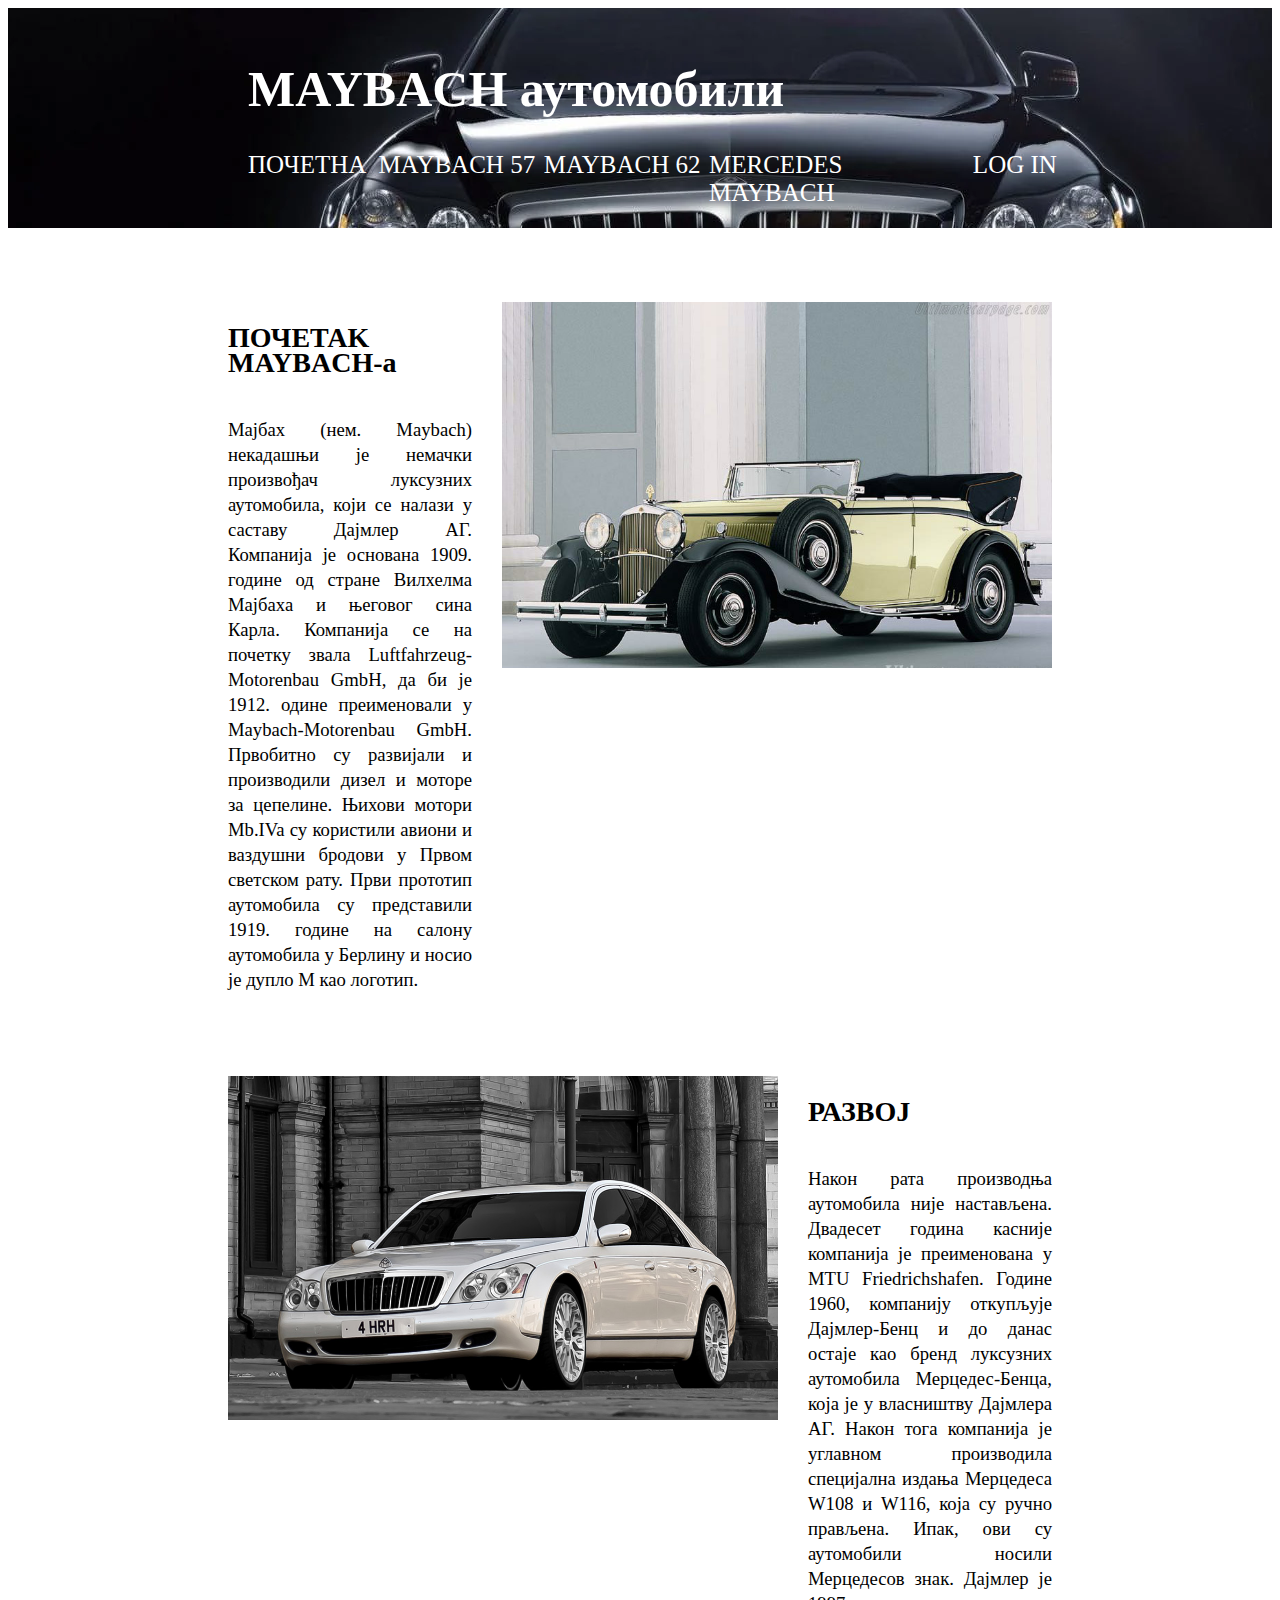
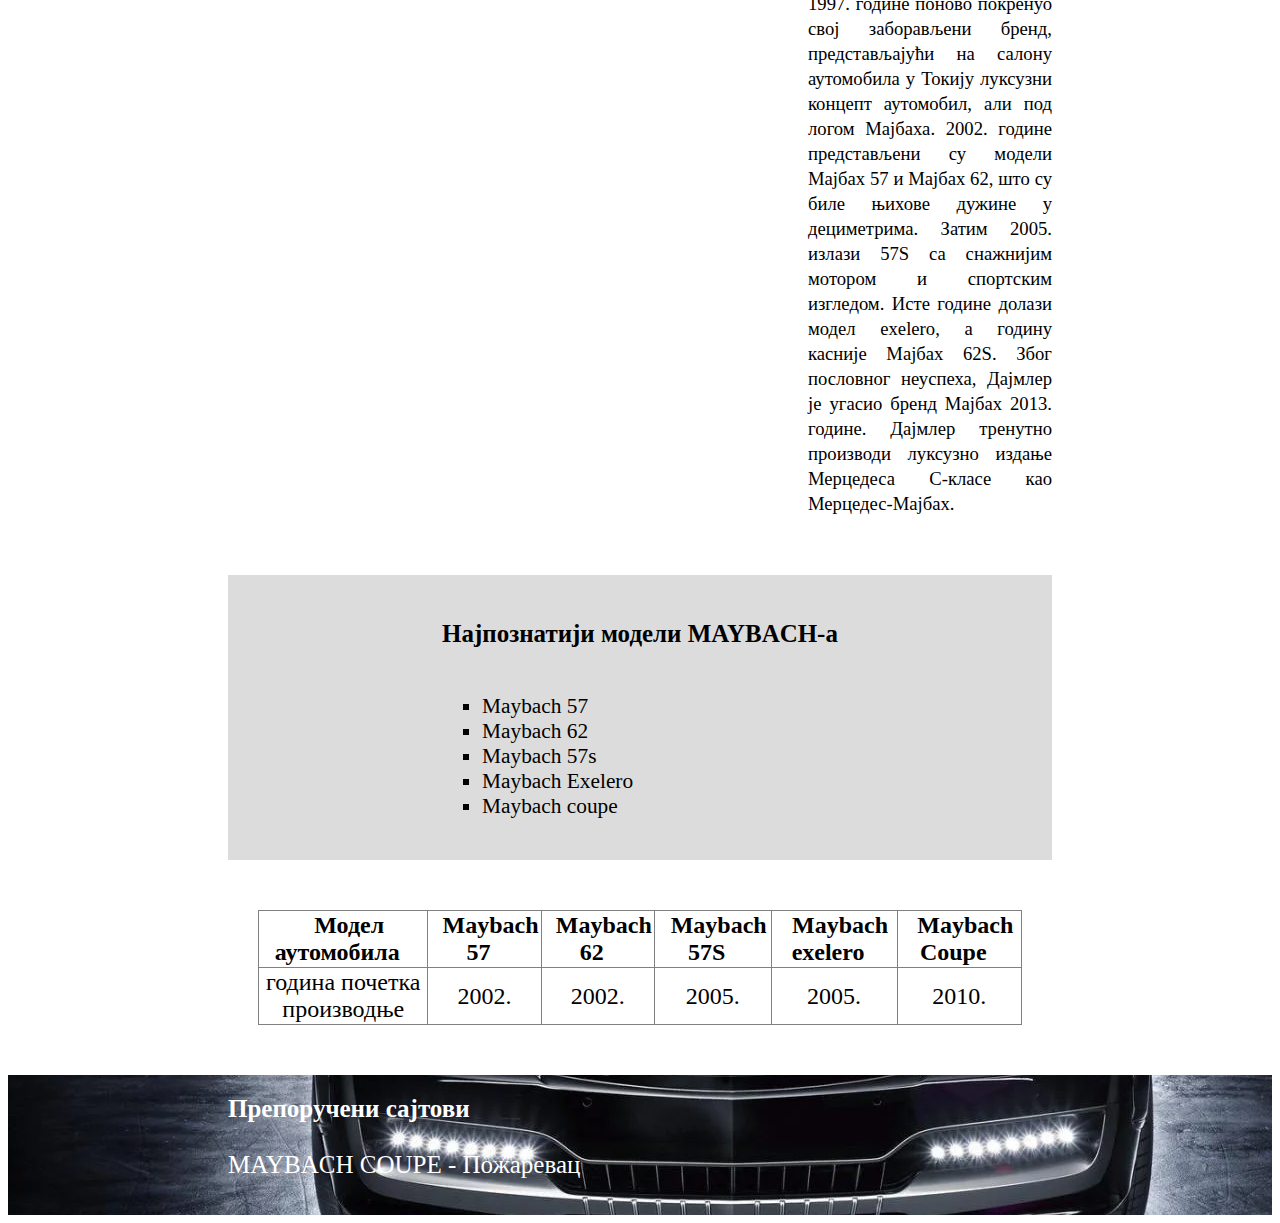
<file: index.html>
<!DOCTYPE html>
<!-- NEKI KOMENTAR    -->
<html lang="en">
<head>
    <meta charset="UTF-8">
    <meta name="viewport" content="width=device-width, initial-scale=1.0">
    <title>ПОЧЕТНА</title>

    <link rel="stylesheet" type="text/css" href="css/indeksna.css">
    

</head>
<body>
    

    <header id="heder">
        <div class="kontejner">
        <br>
        <h1> MAYBACH аутомобили </h1>
        <ul id="meniIzbori">
            <li> <a href="html/indeksna.html" > ПОЧЕТНА &nbsp; &nbsp; </a> </li>
            <li> <a href="html/maybach57.html" > MAYBACH 57 &nbsp; &nbsp; </a> </li> 
            <li> <a href="html/maybach62.html" > MAYBACH 62 &nbsp; &nbsp;</a></li>
            <li> <a href="html/maybachM.html" > МERCEDES MAYBACH  &nbsp; &nbsp; </a> </li> 
            <li> <a href="html/login.html" > LOG IN &nbsp; &nbsp;</a> </li> 

        </ul>
    </div>

    </header>
    
    <br><br><br>

    <div class="kontejner">
    <div class="deo1">

            <div id="tekst1">
                <h2>ПОЧЕТАK MAYBACH-a </h2> 
                <p >Мајбах (нем. Maybach) некадашњи је немачки произвођач луксузних аутомобила, који се налази у 
                    саставу Дајмлер АГ. Компанија је основана 1909. године од стране Вилхелма Мајбаха и његовог сина 
                    Карла. Компанија се на почетку звала Luftfahrzeug-Motorenbau GmbH, да би је 1912. 
                    одине преименовали у Maybach-Motorenbau GmbH. Првобитно су развијали и производили дизел и 
                     моторе за цепелине. Њихови мотори Mb.IVa су користили авиони и ваздушни бродови у Првом 
                     светском рату. Први прототип аутомобила су представили 1919. године на салону аутомобила у 
                     Берлину и носио је дупло М као логотип.  
                      </p>
                <br>
            </div>
        
            <div id="slika1">
            <img src="../slike/početna/maybach1.jpg" id="slika_1"> 
            </div>
          
    </div>

    <div class="deo2">
        
        <div id="slika2">
            <img src="../slike/početna/maybach2.jpg" >
        </div>

        <div id="tekst2"    >
            <h2>РАЗВОЈ </h2>
            <p >  
                Након рата производња 
                    аутомобила није настављена. Двадесет година касније компанија је преименована у MTU 
                    Friedrichshafen. Године 1960, компанију откупљује Дајмлер-Бенц и до данас остаје као 
                    бренд луксузних аутомобила Мерцедес-Бенца, која је у власништву Дајмлера АГ. Након тога 
                    компанија је углавном производила специјална издања Мерцедеса W108 и W116, која су ручно 
                    прављена. Ипак, ови су аутомобили носили Мерцедесов знак. Дајмлер је 1997. године поново 
                    покренуо свој заборављени бренд, представљајући на салону аутомобила у Токију луксузни 
                    концепт аутомобил, али под логом Мајбаха. 2002. године представљени су модели Мајбах 57 и 
                    Мајбах 62, што су биле њихове дужине у дециметрима. Затим 2005. излази 57S са снажнијим 
                    мотором и спортским изгледом. Исте године долази модел exelero, а годину касније Мајбах 62S. 
                    Због пословног неуспеха, Дајмлер је угасио бренд Мајбах 2013. године. Дајмлер тренутно 
                    производи луксузно издање Мерцедеса С-класе као Мерцедес-Мајбах. 
                  </p>

        </div>

       
    
    </div>  
    
    
  

    <div id="modeli">
    <div id="podaci">
        <h3>Најпознатији модели MAYBACH-а</h3>
            <ul>
                <li> Maybach 57</li>
                <li> Maybach 62</li>
                <li> Maybach 57s</li>
                <li> Maybach Exelero </li>
                <li> Maybach coupe </li>
            </ul>
    </div>
    </div>

    <div id="tabela">
        <table border="1" >
            <tr>
            <th> &nbsp; Модел аутомобила &nbsp; </th>
            <th>&nbsp; Maybach 57 &nbsp;</th>
            <th>&nbsp; Maybach 62 &nbsp;</th>
            <th>&nbsp; Maybach 57S &nbsp;</th>
            <th>&nbsp; Maybach exelero &nbsp;</th>
            <th>&nbsp; Maybach Coupe &nbsp;</th>
            </tr>
            <tr>
            <td>година почетка производње </td>
                <td>2002.</font></td>
                <td>2002.</font></td>
                <td>2005.</font></td>
                <td>2005.</font></td>
                <td>2010.</font></td>

                
            </tr>
            </tbody></table>

    </div>
</div>
    <footer>
        <div class="kontejner">
        <b id="preporuceni">Препоручени сајтови</b> <br><br>
        <a href="https://www.maybach-coupe.net/index.php" target="_blank">MAYBACH COUPE - Пожаревац</a>  
    </div> 
    
    </footer>


</body>
</html>
</file>
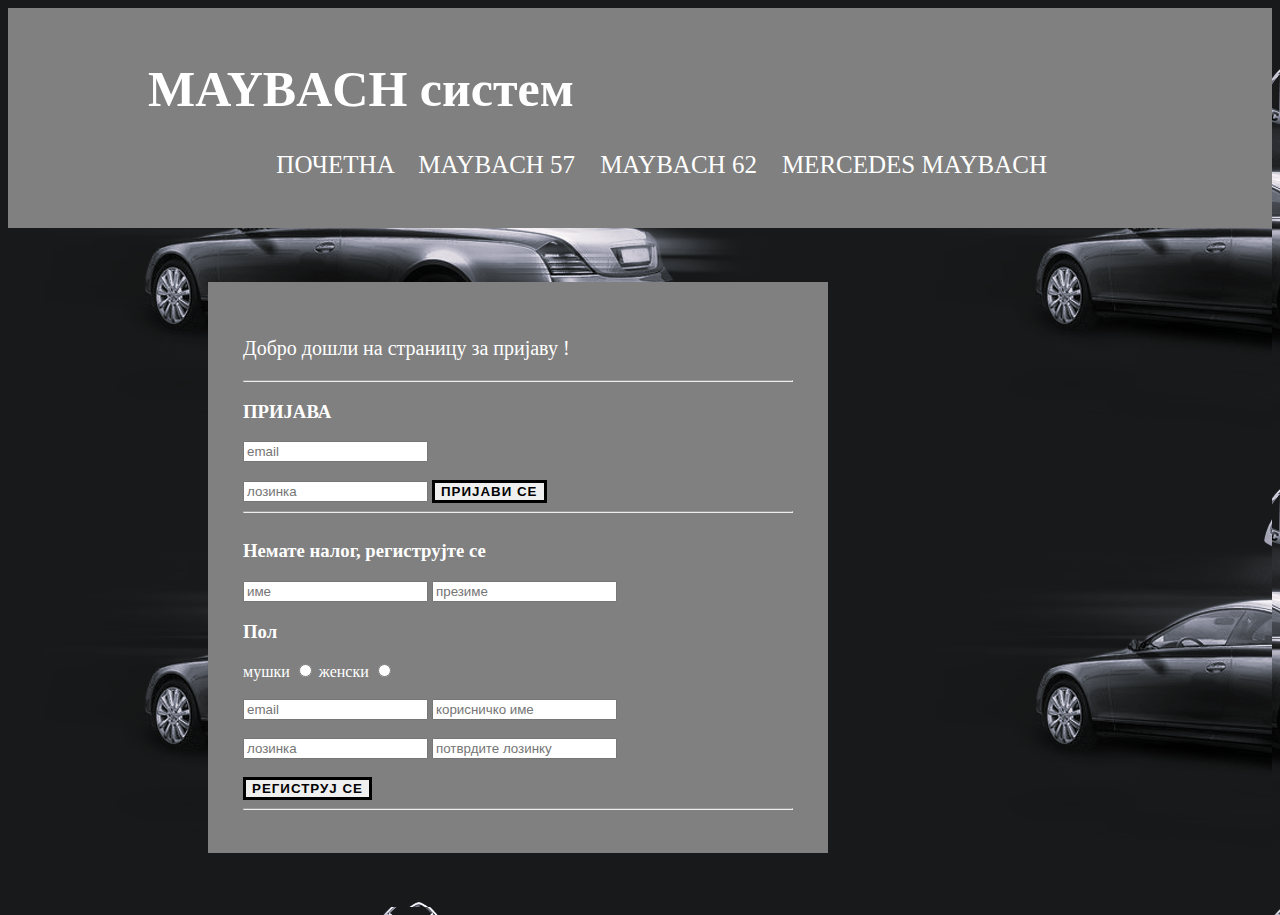
<file: html/login.html>
<!DOCTYPE html>
<html lang="en">
<head>
    <meta charset="UTF-8">
    <meta name="viewport" content="width=device-width, initial-scale=1.0">
    <title>LOG IN</title>
    <link rel="stylesheet" href="../css/login.css">
    <script src="https://code.jquery.com/jquery-3.7.1.js" integrity="sha256-eKhayi8LEQwp4NKxN+CfCh+3qOVUtJn3QNZ0TciWLP4=" 
    crossorigin="anonymous"></script>

</head>
<body>


    <header id="heder">
        <br>

        <div class="kontejner">

        <h1> MAYBACH систем </h1>
        <ul id="meniIzbori">
            <li> <a href="../index.html"> ПОЧЕТНA &nbsp; &nbsp;</a></li>
            <li> <a href="maybach57.html" > MAYBACH 57 &nbsp; &nbsp; </a> </li> 
            <li> <a href="maybach62.html" > MAYBACH 62 &nbsp; &nbsp;</a></li>
            <li> <a href="maybachM.html" > МERCEDES MAYBACH  &nbsp; &nbsp; </a> </li> 
        </ul>

        </div>

    </header>


<br><br><br>

<div id="telo">

<form >

<div>
    <p id="dobrodosli">Добро дошли на страницу за пријаву !</p>

    <hr>

    <h3>ПРИЈАВА</h3>
    <input type="email" name="email" id="email" placeholder="email">
    <br><br>
    <input type="password" name="lozinka" id="lozinka" placeholder="лозинка">
    <button type="submit" class="dugme"> ПРИЈАВИ СЕ </button>

    <hr>

</div>

<div>
    <h3>Немате налог, региструјте се</h3>
    
    <input type="text" name="ime" id="ime" placeholder="име">
    <input type="text" name="prezime" id="prezime" placeholder="презиме">
    <br>
    <h3>Пол</h3>
    <label for="muski"> мушки </label>
    <input type="radio" name="pol" id="muski">
    <label for="zenski"> женски </label>
    <input type="radio" name="pol" id="zenski">

    <br><br>

    <input type="email" name="email" id="email1" placeholder="email">
    <input type="text" name="korisnicko_ime" id="korisnicko_ime"  placeholder="корисничко име">


    <br><br>

    <input type="password" name="lozinka" id="lozinka1" placeholder="лозинка">
    <input type="password" name="p_lozinka" id="p_lozinka1" placeholder="потврдите лозинку">

    <br><br>

    <button type="submit" class="dugme1"> РЕГИСТРУЈ СЕ </button>
    <hr>


</div>

</form>

</div>

<br><br><br>

<footer>
      
</footer>

<script src="../js/scriptL.js"></script>
</body>
</html>
</file>
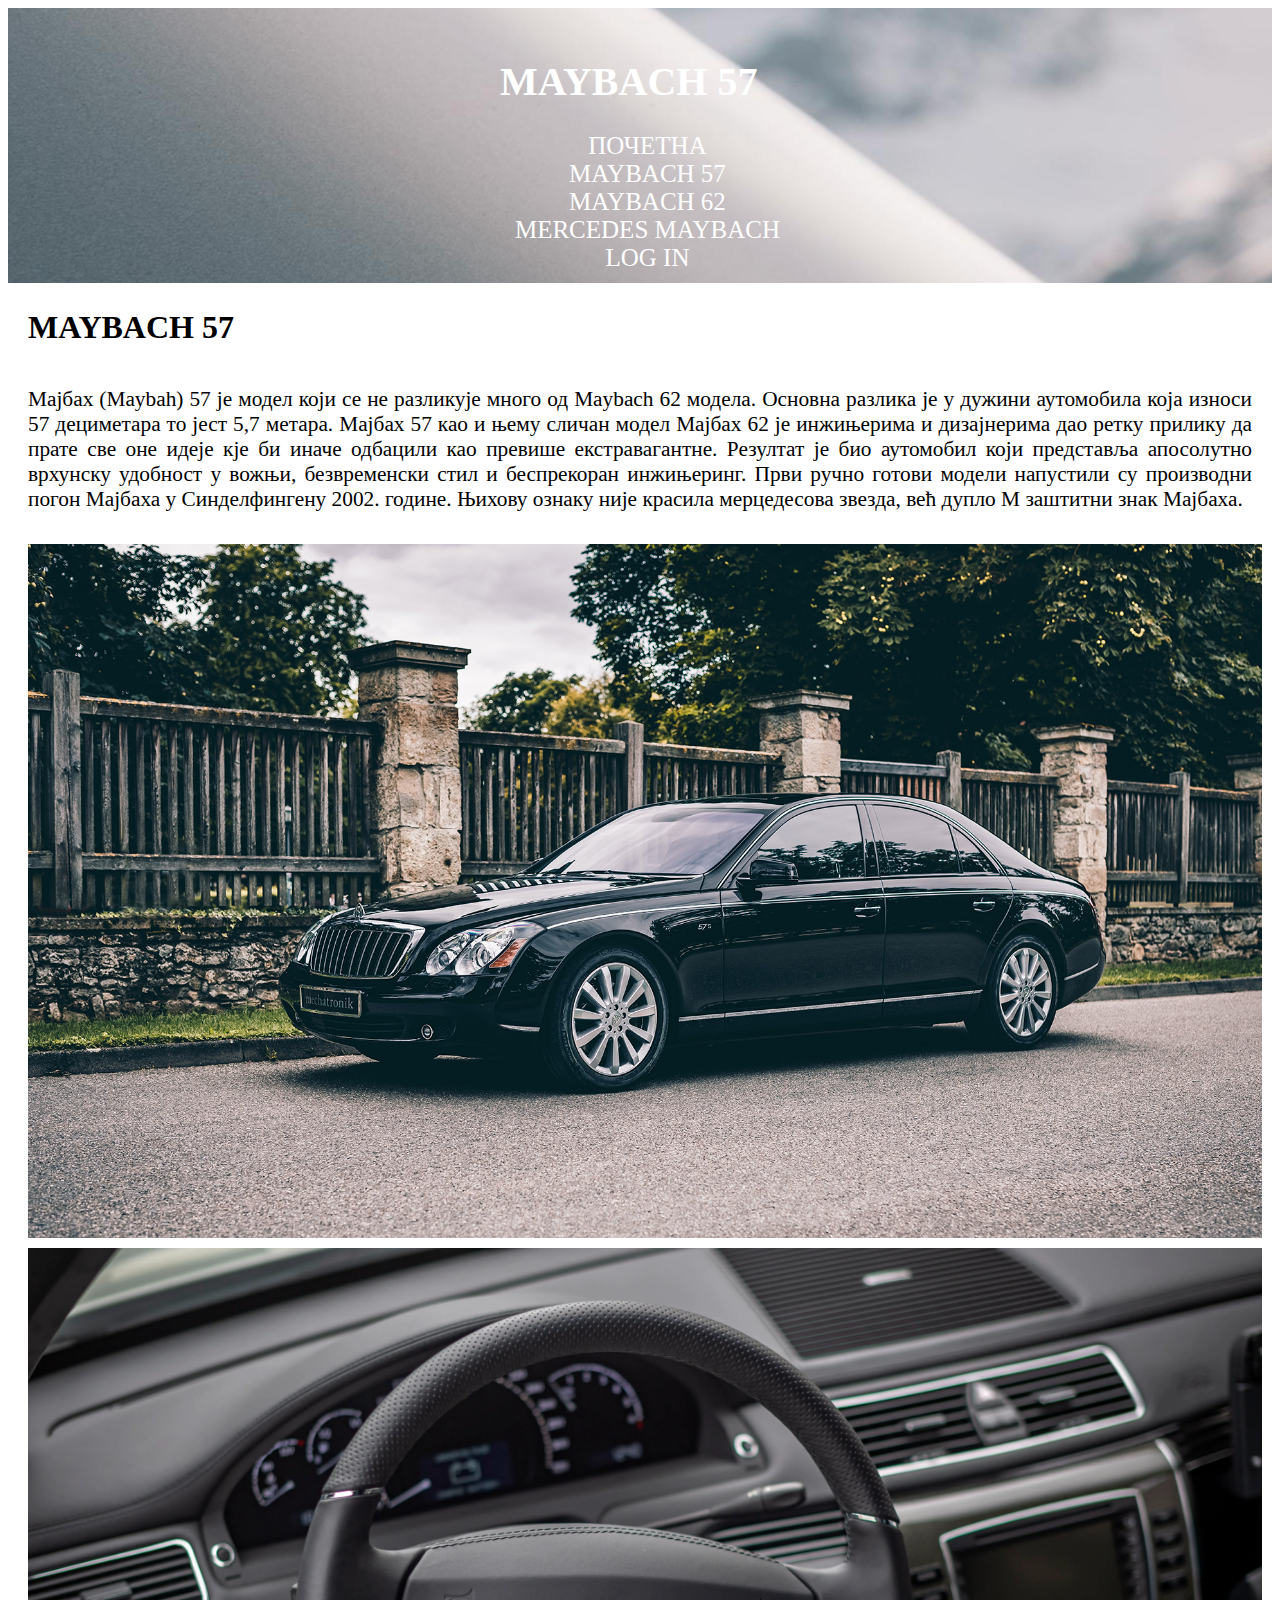
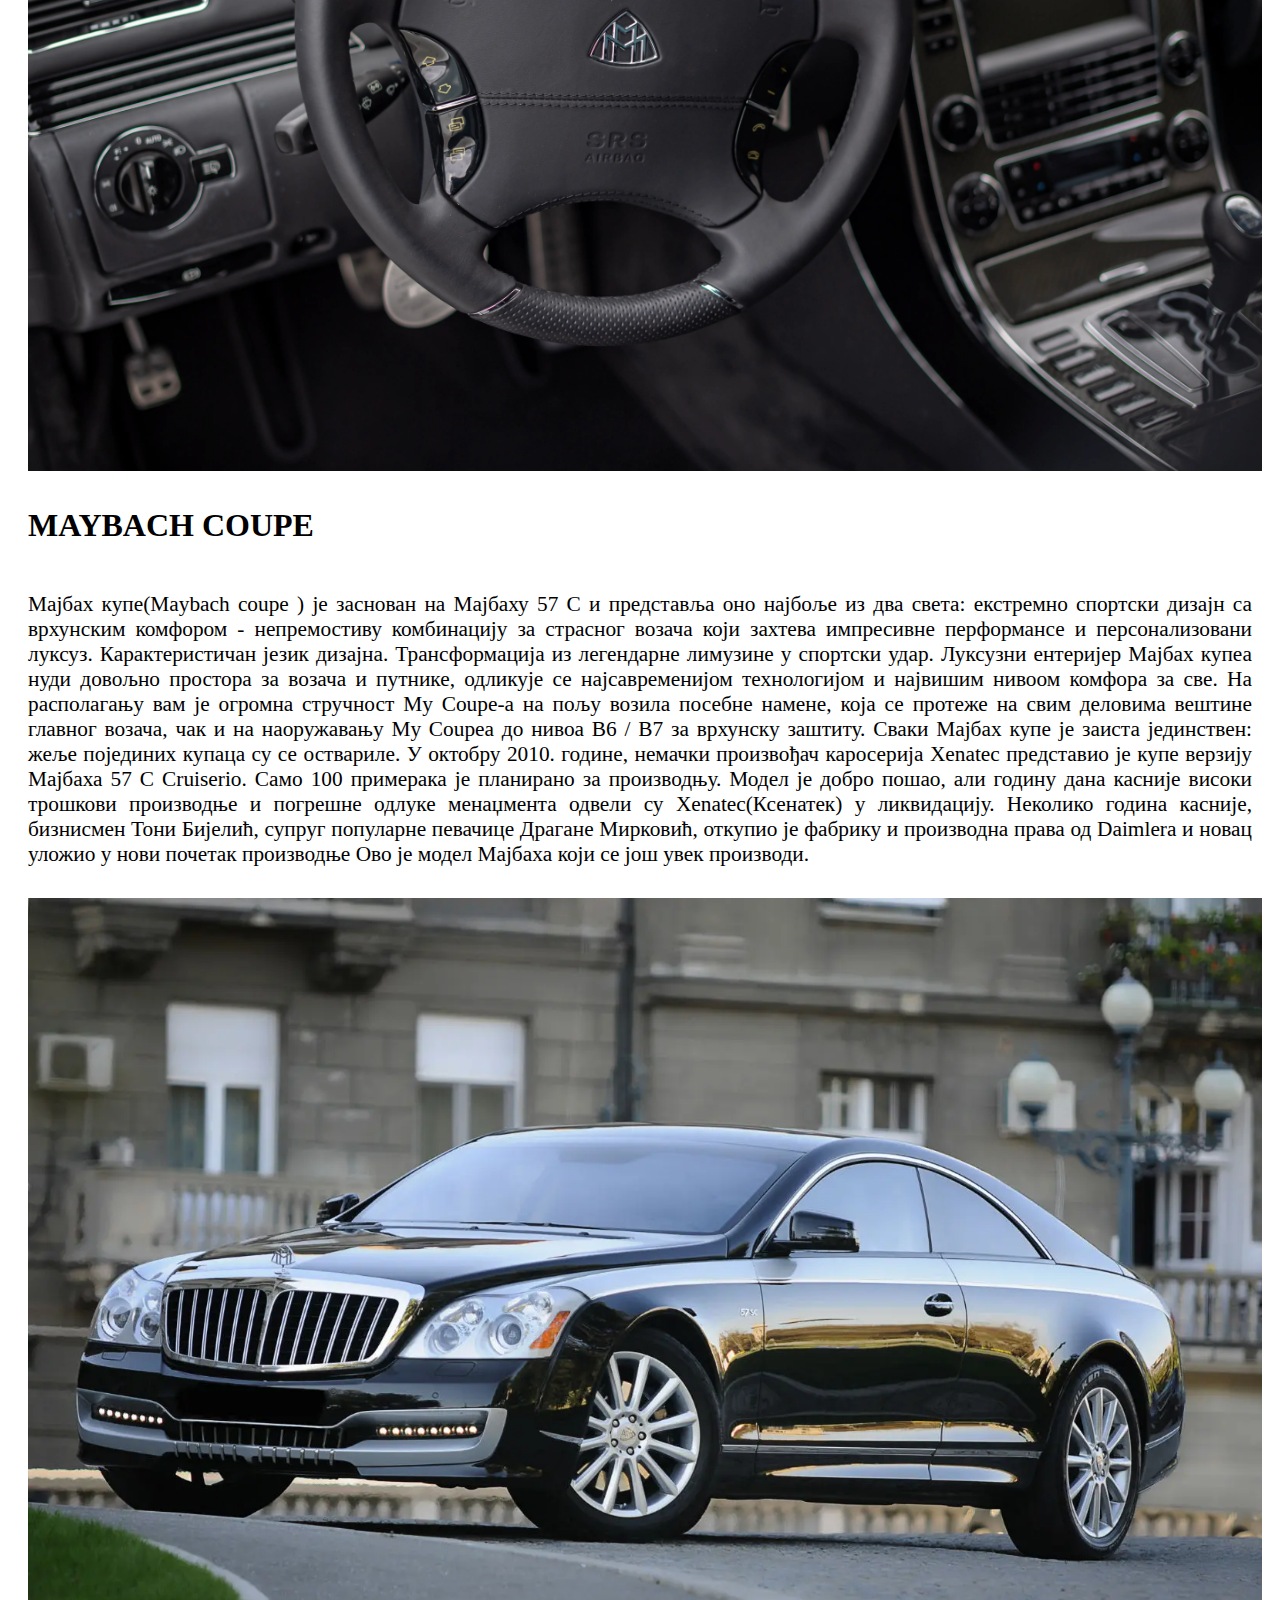
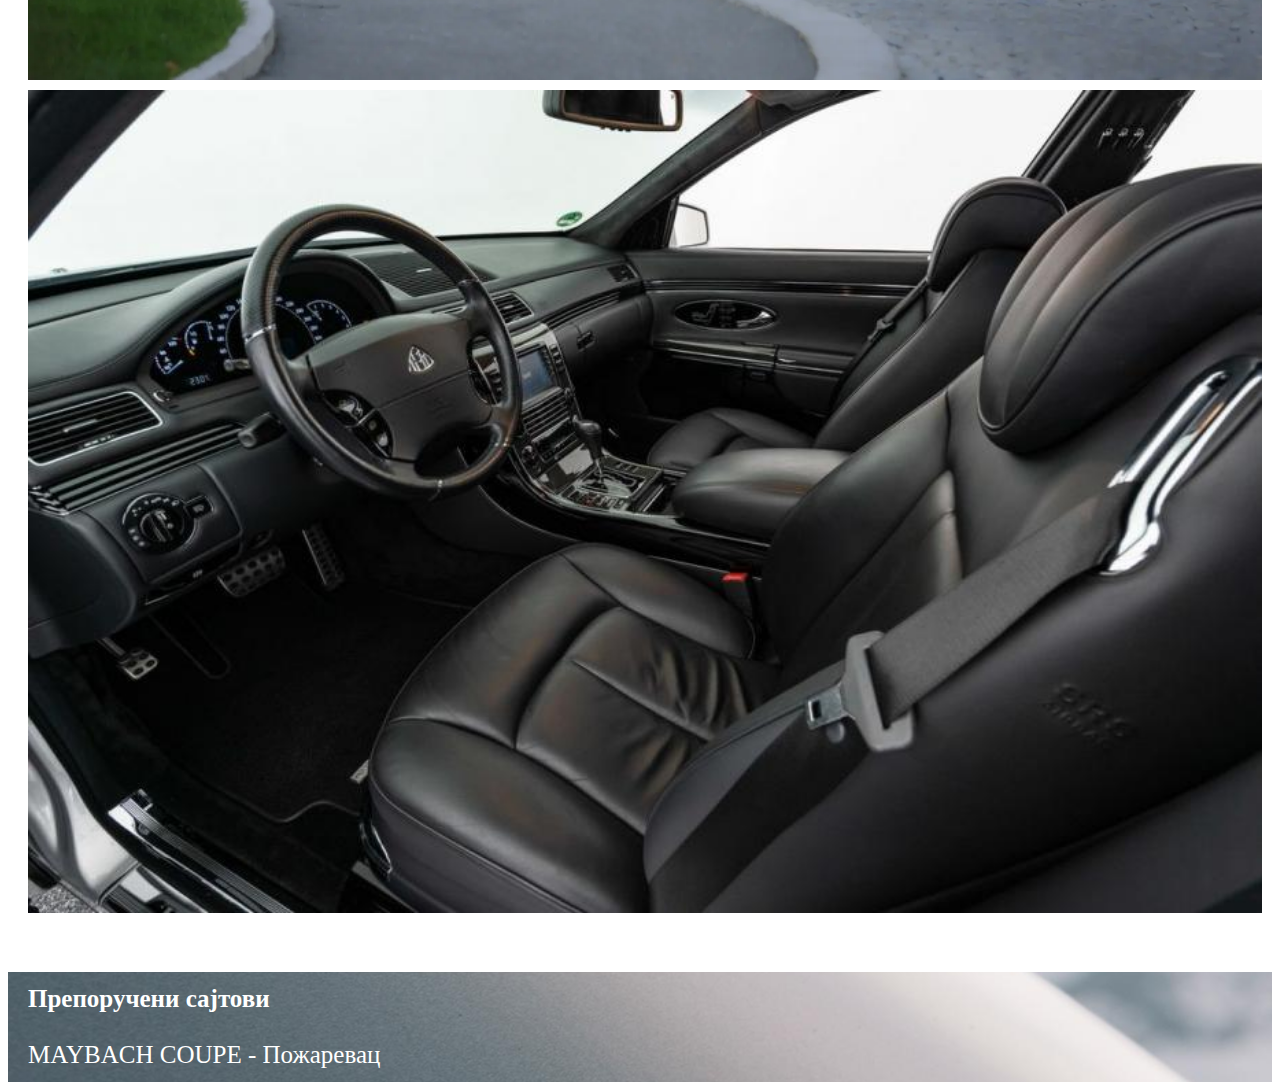
<file: html/maybach57.html>
<!DOCTYPE html>
<html lang="en">
<head>
    <meta charset="UTF-8">
    <meta name="viewport" content="width=device-width, initial-scale=1.0">
    <title>MAYBACH 57</title>

    <link rel="stylesheet" href="../css/maybach57.css">   

</head>
<body>

    <header>
        <div class="kontejner">
        <br>
        <h1> MAYBACH 57 </h1>
        <ul >
            <li> <a href="../index.html" > ПОЧЕТНА &nbsp; &nbsp; </a> </li> 
            <li> <a href="maybach57.html" > MAYBACH 57 &nbsp; &nbsp; </a> </li>
            <li> <a href="maybach62.html" > MAYBACH 62 &nbsp; &nbsp;</a></li>
            <li> <a href="maybachM.html" > МERCEDES MAYBACH  &nbsp; &nbsp; </a> </li> 
            <li> <a href="login.html" > LOG IN &nbsp; &nbsp;</a> </li> 
        </ul>
        </div>
    </header>

    
<div class="kontejner">
    <div id="deo1">
        <div id="tekst1">
            <h2>MAYBACH 57</h2>
            <p>
                Мајбах (Maybah) 57 је модел који се не разликује много од Maybach 62 модела.
                Основна разлика је у дужини аутомобила која износи 57 дециметара то јест 5,7 метара. 
                Мајбах 57 као и њему сличан модел Мајбах 62 је инжињерима и дизајнерима дао ретку 
                прилику да прате све оне идеје кје би иначе одбацили као превише екстравагантне. 
                Резултат је био аутомобил који представља апосолутно врхунску удобност у вожњи, 
                безвременски стил и беспрекоран инжињеринг. Први ручно готови модели напустили су 
                производни погон Мајбаха у Синделфингену 2002. године. Њихову ознаку није красила 
                мерцедесова звезда, већ дупло М заштитни знак Мајбаха.


            </p>
        </div>

        <div id="slika11">
            <img src="../slike/57/maybach57_1.jpg" alt="">
        </div>

        <div id="slika12">
            <img src="../slike/57/maybach57_2.jpeg" alt="">
        </div>

    </div>

    <div id="deo2">
        <div id="tekst2">
            <h2>MAYBACH COUPE</h2>
            <p>
                Мајбах купе(Maybach coupe ) је заснован на Мајбаху 57 С и представља оно најбоље из два света: 
                екстремно спортски дизајн са врхунским комфором - непремостиву комбинацију за страсног возача 
                који захтева импресивне перформансе и персонализовани луксуз. Карактеристичан језик дизајна. 
                Трансформација из легендарне лимузине у спортски удар. Луксузни ентеријер Мајбах купеа нуди 
                довољно простора за возача и путнике, одликује се најсавременијом технологијом и највишим нивоом
                комфора за све. На располагању вам је огромна стручност Мy Coupe-a на пољу возила посебне намене, 
                која се протеже на свим деловима вештине главног возача, чак и на наоружавању My Coupea до нивоа 
                B6 / B7 за врхунску заштиту. Сваки Мајбах купе је заиста јединствен: жеље појединих купаца су се 
                оствариле. У октобру 2010. године, немачки произвођач каросерија Xenatec представио је купе 
                верзију Мајбаха 57 С Cruiserio. Само 100 примерака је планирано за производњу. Модел је добро 
                пошао, али годину дана касније високи трошкови производње и погрешне одлуке менаџмента одвели су
                 Xenatec(Ксенатек) у ликвидацију. Неколико година касније, бизнисмен Тони Бијелић, супруг 
                 популарне певачице Драгане Мирковић, откупио је фабрику и производна права од Daimlera и 
                 новац уложио у нови почетак производње Ово је модел Мајбахa који се још увек производи.
               
            </p>
        </div>

        <div id="slika21">
            <img src="../slike/57/maybachcoupe_1.jpeg">
        </div>

        <div id="slika22">
            <img src="../slike/57/maybachcoupe_2.jpg">
        </div>

    </div>

    <br><br><br>
</div>
    <footer>
        <div class="kontejner">
        <b id="preporuceni">Препоручени сајтови</b> <br><br>
        <a href="https://www.maybach-coupe.net/index.php" target="_blank">MAYBACH COUPE - Пожаревац</a>  
    </div>
    </footer>
    
</body>
</html>
</file>
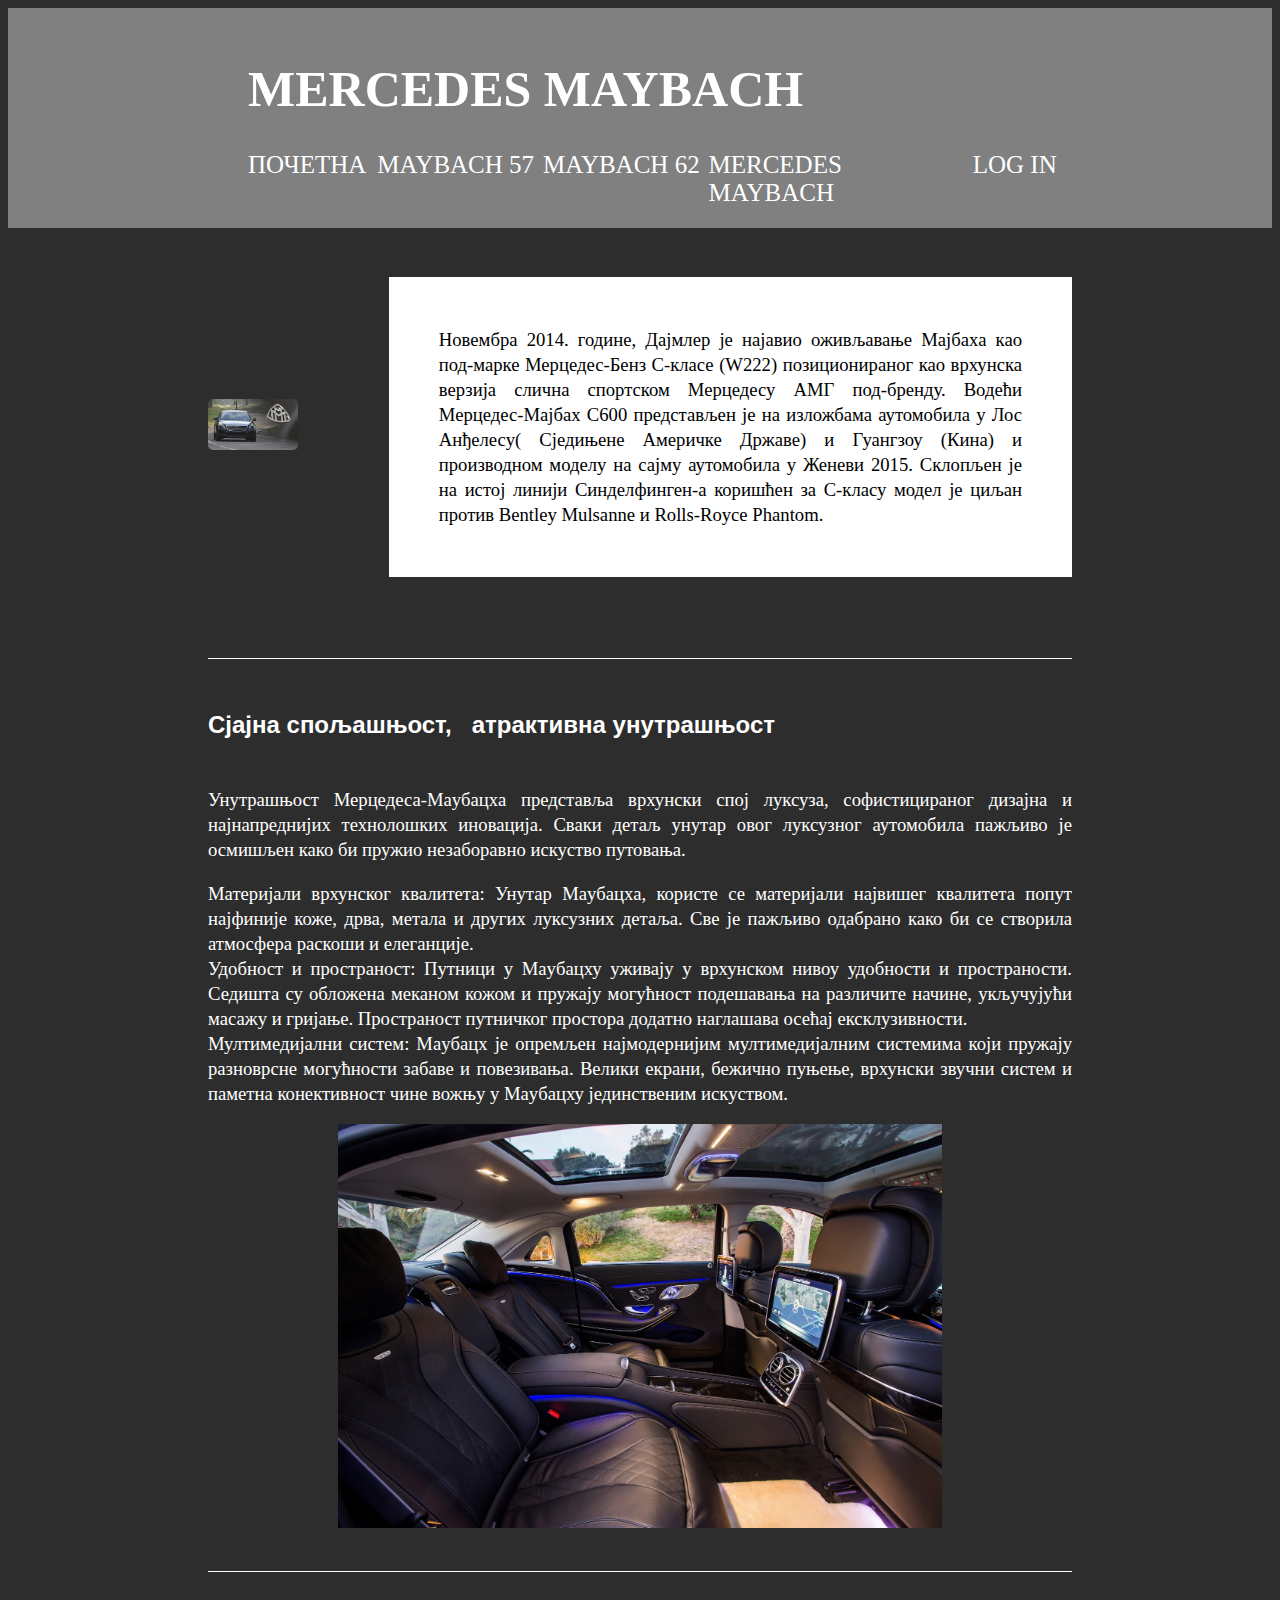
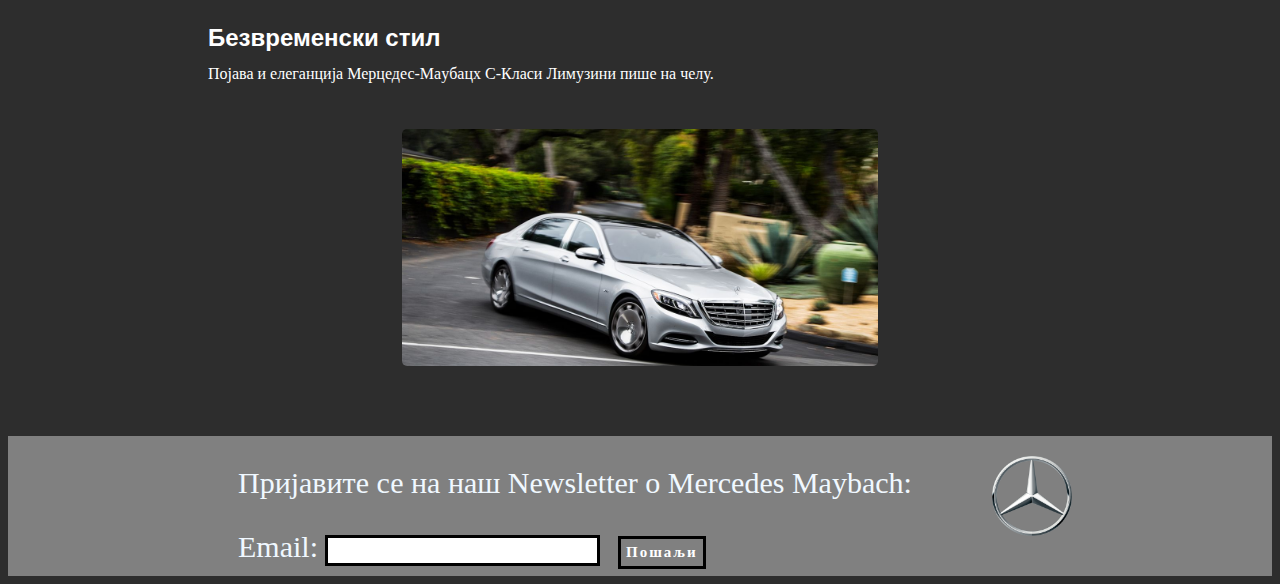
<file: html/maybachM.html>
<!DOCTYPE html>
<html lang="en">
<head>
    <meta charset="UTF-8">
    <meta name="viewport" content="width=device-width, initial-scale=1.0">
    <title>MERCEDES MAYBACH</title>
    <link rel="stylesheet"  type="text/css" href="../css/maybachM.css">
    <script src="https://code.jquery.com/jquery-3.7.1.js" integrity="sha256-eKhayi8LEQwp4NKxN+CfCh+3qOVUtJn3QNZ0TciWLP4=" 
    crossorigin="anonymous"></script>
</head>

<body>
    <header id="heder">
        <br>
        <div class="kontejner">
        <h1> МERCEDES MAYBACH </h1>
        <ul id="meniIzbori">
            <li> <a href="../index.html"> ПОЧЕТНA &nbsp; &nbsp;</a></li>
            <li> <a href="maybach57.html" > MAYBACH 57 &nbsp; &nbsp; </a> </li> 
            <li> <a href="maybach62.html" > MAYBACH 62 &nbsp; &nbsp;</a></li>
            <li> <a href="maybachM.html" > МERCEDES MAYBACH  &nbsp; &nbsp; </a> </li> 
            <li> <a href="login.html" > LOG IN &nbsp; &nbsp;</a> </li> 
        </ul>
    </div>
    </header>


    <div class="kontejner">
    
    <div class="deo1">
        <div id="divZaSlikuM">
        <img src="../slike/MM/mercedesM_1.jpg" id="slikaM">
    </div>
        <p id="tekst1">Новембра 2014. године, Даjмлер је најавио оживљавање Мајбаха као под-марке Мерцедес-Бенз С-класе (W222) позиционираног 
            као врхунска верзија слична спортском Мерцедесу АМГ под-бренду. Водећи Мерцедес-Мајбах С600 представљен је на 
            изложбама аутомобила у Лос Анђелесу( Сједињене Америчке Државе) и Гуангзоу (Кина) и производном моделу на сајму 
            аутомобила у Женеви 2015. Склопљен је на истој линији Синделфинген-а коришћен за С-класу модел је циљан против 
            Bentley Mulsanne и Rolls-Royce Phantom.</p>
    </div>

    <div class="linija"></div>
    
    <div id="deo2">
    <h2>Сјајна спољашњост, &nbsp; атрактивна унутрашњост</h2>
    
    <p id="tekst2">Унутрашњост Мерцедеса-Маyбацха представља врхунски спој луксуза, софистицираног дизајна и најнапреднијих 
        технолошких иновација. Сваки детаљ унутар овог луксузног аутомобила пажљиво је осмишљен како би пружио незаборавно 
        искуство путовања.</p>
        <p id="tekst2">Материјали врхунског квалитета: Унутар Маyбацха, користе се материјали највишег квалитета попут најфиније коже, дрва,
             метала и других луксузних детаља. Све је пажљиво одабрано како би се створила атмосфера раскоши и елеганције. <br>
            Удобност и пространост: Путници у Маyбацху уживају у врхунском нивоу удобности и пространости. Седишта су обложена 
            меканом кожом и пружају могућност подешавања на различите начине, укључујући масажу и гријање. Пространост путничког 
            простора додатно наглашава осећај ексклузивности. <br> Мултимедијални систем: Маyбацх је опремљен најмодернијим
             мултимедијалним системима који пружају разноврсне могућности забаве и повезивања. Велики екрани, бежично пуњење, 
             врхунски звучни систем и паметна конективност чине вожњу у Маyбацху јединственим искуством.</p>
    </div>
    <div id="divSlikaUnutrasnjost">
        <img src="../slike/MM/mercdesM_2.jpg" id="unutrasnjost">
    </div>


    <div class="linija"></div>

    <div class="deo3">
    <h2>Безвременски стил</h2>
    <p>Појава и елеганција Мерцедес-Маyбацх С-Класи Лимузини пише на челу.</p>
   
    <div id="donjaslika">
        <img src="../slike/MM/mercedesM_3.jpg" >
    </div>

    </div>


    </div>

    <footer>
    <div class="kontejner">
        <div class="formaKontejner">
            <p id="Newsletter">Пријавите се на наш Newsletter o Mercedes Maybach: </p>
            <form id="forma">
                <label for="email">Email:</label>
                <input type="email" id="email" name="email">
                <input type="button" value="Пошаљи" id="dugme">
            </form> </div>
            <img src="../slike/logo/Mercedes-Logo.svg.png" alt="">
            
    </div>

</footer>
<script src="../js/scriptM.js"></script>
</body>
</html>
</file>
<file: css/indeksna.css>
h2:hover{
    color: gray;
}
a:link {
    color: white;
    text-decoration: none;
    line-height: 20px;
}
a:visited{
    color: white;
}
a:hover{
    color: gray;
}


/******************************************************************************************************/

header{
    background-image: url("../slike/početna/maybach_hed.jpg");
    background-position: 0% 45% ;
    height:220px;
    margin: auto;

}

header ul{
    list-style: none;
    font-size: 25px;
    font-style: bold;
    display: flex;
    flex-direction: row;
    justify-content: right;

}

header h1{
    color: white;
    text-align: left;
    font-size:50px;
    padding-left: 40px;
    
    
}
/******************************************************************************************************/

footer{
    color: white;
    background: url("../slike/početna/maybach_hed.jpg") 0% 85%  ;
    text-align: justify;
    height:100px;
    font-size: 25px;
    margin: auto;
    padding: 20px;
    display: flex;
    flex-direction: column;
    justify-content: right;
}


/******************************************************************************************************/
/*  Prvi deo   */
.deo1 {
    margin: auto;
    padding: 20px;
    display: flex;
    flex-direction: row;
}

#tekst1{

    width:auto;
    height:auto;
    text-align: justify;
    line-height: 20px;
    font-size: 14pt;
    line-height: 25px;
    flex-wrap: wrap;
    display: flex;
    flex-direction: column;
    justify-content: left;

}

#slika1{

    margin-left: 30px;
    width : 550px; 
    height: 380px;
    display: flex;
    flex-direction: column;
    justify-content: bottom;
}


/******************************************************************************************************/
/*   Drugi deo */
.deo2{
    margin: auto;
    padding: 20px;
    display: flex;
    flex-direction:row;
}

#tekst2{
    width:auto;
    height:auto;
    text-align: justify;
    line-height: 20px;
    font-size: 14pt;
    line-height: 25px;
    flex-wrap: wrap;
    display: flex;
    flex-direction: column;
    justify-content: center;

}

#slika2{

    margin-right: 30px;
    width : 550px; 
    height: 380px;
    display: flex;
    flex-direction: column;
    justify-content: bottom;

}

/******************************************************************************************************/

#modeli{
    display: flex;
    flex-direction: row;
    justify-content: center;
    margin:20px ;
    padding: 20px;
    background-color: gainsboro;
    font-size: 16pt;
}

#podaci{
    display: flex;
    flex-direction: column;
}
#podaci ul{
    list-style: square;  

}

#tabela{
    table-layout:unset;
    font-size: 18pt;
    margin: 30px;
    padding: 20px;
    display: flex;
    justify-content: center;
    width:auto;
}

#tabela table{
    padding: 3px;
    border-collapse: collapse;
    text-align: center;
    
}

.kontejner{
    margin-left: 200px;
    margin-right: 200px;
    justify-content: center;
}

/**************************************************************************************************/
/*TABLET*/
/**************************************************************************************************/


@media screen and (min-width: 601px) and (max-width: 1200px) {

    header{
        background-image: url("../slike/početna/maybach_hed.jpg");
        background-position: 60% 55% ;
        height:220px;
        margin: auto;
    
    }

    header h1{
        font-size: 25px;
        flex-direction: column; 
        justify-content: center;
        text-align: center;
    }
    header ul{
        list-style: none;
        font-size: 20px;
        font-style: bold;
        display: flex;
        flex-direction: column; 
        justify-content: center;
        text-align: center;
    }
    
    .kontejner{
        margin-left: 50px;
        margin-right: 50px;
        justify-content: center;
        flex-direction: row;
    }
    /******************************************************************************************************/
    
    footer{
        color: white;
        background: url("../slike/početna/maybach_hed.jpg") 60% 80%  ;
        text-align: justify;
        height:80px;
        font-size: 12pt;
        margin: auto;
        padding: 13px;
        display: flex;
        flex-direction: column;
        justify-content: right;
    }
    
    
    /******************************************************************************************************/
    /*  Prvi deo   */
    .deo1 {
        margin: auto;
        padding: 15px;
        display: flex;
        flex-direction: column;
        justify-content: center;
    }
    
    #tekst1{
    
        width:auto;
        height:auto;
        text-align: justify;
        font-size: 14pt;
        line-height: 25px;
        flex-wrap: wrap;
        display: flex;
        flex-direction: column;
        justify-content: center;
    
    }
    
    #slika1{
        margin-top: 30px;
        margin-left: 10px;
        width : 350px; 
        height: 150px;
        display: flex;
        flex-direction: column;
        justify-content: center;
    }
    
    
    /******************************************************************************************************/
    /*   Drugi deo */
    .deo2{
        margin: auto;
        padding: 20px;
        display: flex;
        flex-direction:column;
    }
    
    #tekst2{
        width:auto;
        height:auto;
        text-align: justify;
        font-size: 14pt;
        line-height: 25px;
        flex-wrap: wrap;
        display: flex;
        flex-direction: column;
        justify-content: center;
    
    }
    
    #slika2{
        margin-top: 30px;
        margin-right: 10px;
        width : 350px; 
        height: 150px;
        display: flex;
        flex-direction: column;
        justify-content: bottom;
        margin-bottom: 70px;
    
    }
    
    /******************************************************************************************************/
    
    #modeli{
        display: flex;
        flex-direction: row;
        justify-content: center;
        margin:15px ;
        padding: 15px;
        background-color: gainsboro;
        font-size: 16px;
    }
    
    #podaci{
        display: flex;
        flex-direction: column;
    }
    #podaci ul{
        list-style: square;  
    
    }
    
    #tabela{
        table-layout:unset;
        font-size: 18px;
        margin: 30px;
        padding: 20px;
        display: flex;
        justify-content: center;
        width:auto;
    }
    
    #tabela table{
        padding: 3px;
        border-collapse: collapse;
        text-align: center;
        
    }
    
    .kontejner{
        margin-left: 100px;
        margin-right: 100px;
        justify-content: center;
    }
}

/**************************************************************************************************/
/*MOBILNI TELEFON */
/**************************************************************************************************/

@media screen and (max-width: 600px) {

  

    header{
        background-image: url("../slike/početna/maybach_hed.jpg");
        background-position: 60% 25% ;
        height:220px;
        margin: auto;
        display: flex;
        justify-content: center;
    
    }

    header h1{
        font-size: 18pt;
        flex-direction: column; 
        justify-content: center;
        text-align: center;
        min-width: 250px;
    }
    header ul{
        list-style: none;
        font-size: 10pt;
        font-style: bold;
        display: flex;
        flex-direction: column; 
        justify-content: center;
        text-align: center;
    }
    
    .kontejner{
        margin-left: 20px;
        margin-right: 20px;
        justify-content: center;
        flex-direction: row;
    }
    /******************************************************************************************************/
    
    footer{
        color: white;
        background: url("../slike/početna/maybach_hed.jpg") 60% 40%  ;
        text-align: justify;
        height:50px;
        font-size: 12pt;
        margin: auto;
        padding: 10px;
        display: flex;
        flex-direction: column;
        justify-content: right;
    }
    
    
    /******************************************************************************************************/
    /*  Prvi deo   */
    .deo1 {
        margin: auto;
        padding: 10px;
        display: flex;
        flex-direction: column;
        justify-content: center;
    }

    h2{
        font-size: 14pt;
    }
    
    #tekst1{
    
        width:auto;
        height:auto;
        text-align: justify;
        line-height: normal;
        font-size: 14pt;
        line-height: 25px;
        flex-wrap: wrap;
        display: flex;
        flex-direction: column;
        justify-content: center;
    
    }
    
    #slika1{
        margin-top: 20px;
        margin-left: 10px;
        width : 250px; 
        height: 100px;
        display: flex;
        flex-direction: column;
        justify-content: center;
    }
    
    
    /******************************************************************************************************/
    /*   Drugi deo */
    .deo2{
        margin: auto;
        padding: 20px;
        display: flex;
        flex-direction:column;
    }
    
    #tekst2{
        width:auto;
        height:auto;
        text-align: justify;
        line-height: normlal;
        font-size: 14pt;
        line-height: 25px;
        flex-wrap: wrap;
        display: flex;
        flex-direction: column;
        justify-content: center;
    
    }
    
    #slika2{
        margin-top: 30px;
        margin-right: 10px;
        width : 250px; 
        height: 100px;
        display: flex;
        flex-direction: column;
        justify-content: bottom;
        margin-bottom: 70px;
    
    }
    
    /******************************************************************************************************/
    
    #modeli{
        display: flex;
        flex-direction: row;
        justify-content: center;
        margin:12pt ;
        padding: 10px;
        background-color: gainsboro;
        font-size: 12px;
    }
    
    #podaci{
        display: flex;
        flex-direction: column;
    }
    #podaci ul{
        list-style: square;  
    
    }
    
    #tabela{
        table-layout:unset;
        font-size: 10pt;
        margin: 20px;
        display: flex;
        justify-content: center;
        width:auto;
    }
    
    #tabela table{
        padding: 2px;
        border-collapse: collapse;
        text-align: center;
        
    }
    
    .kontejner{
        margin-left: 50px;
        margin-right: 50px;
        justify-content: center;
    }
}
</file>
<file: css/login.css>
button:hover{
    background-color: black;
    color: white;
}
a:link {
    color: white;
    text-decoration: none;
    line-height: 20px;
}
a:visited{
    color: white;
}
a:hover{
    color:rgb(53, 45, 45);
}

body,html{
   position: relative;
   flex-direction: column;
   background-image: url(../slike/login/prijava.png);
   margin:none;

}

header{
    background-color: grey;
      height:220px;
      margin-top: none;
  }

header ul{
    list-style: none;
    font-size: 25px;
    font-style: bold;
    display: flex;
    flex-direction: row;
    justify-content: right;

}

header h1{
    color: white;
    text-align: left;
    font-size:50px;
    padding-left: 40px
}

.kontejner{
    margin-left: 100px;
    margin-right: 200px;
}



#glavni{
    color: white;
    font-size: 45px;
    text-indent: 70px;
}

form{
    display: flex;
    background-color: gray;
    flex-direction: column;
    width: 550px;
    padding: 35px;
    color: white;
    margin-left: 200px;

}

.dugme{
    border: 3px solid black;
    font-weight: bold;
    letter-spacing: 1px;
}

.dugme1{
    border: 3px solid black;
    font-weight: bold;
    letter-spacing: 1px;
}

#dobrodosli{
    font-size: 15pt;
}

/****************************************************************************************************/
/*  TABLET   */
/****************************************************************************************************/

@media screen and (min-width: 601px) and (max-width: 1200px) {
    header h1{
        font-size: 25px;
        flex-direction: column; 
        justify-content: center;
        text-align: center;
    }
    header ul{
        list-style: none;
        font-size: 20px;
        font-style: bold;
        display: flex;
        flex-direction: column; 
        justify-content: center;
        text-align: center;
    }
    
    .kontejner{
        margin-left: 50px;
        margin-right: 50px;
        justify-content: center;
        flex-direction: row;
    }

    #glavni{
        color: white;
        font-size: 45px;
        text-indent: 70px;
    }
    
    form{
        display: flex;
        background-color: #8F8F8F;
        flex-direction: column;
        width: 350px;
        padding: 27px;
        color: white;
        margin-left: 130px;
    
    }
    
    .dugme{
        border: 3px solid black;
        font-weight: bold;
        letter-spacing: 1px;
    }

    .dugme1{
        border: 3px solid black;
        font-weight: bold;
        letter-spacing: 1px;
    }
    
    #dobrodosli{
        font-size: 15pt;
    }
}
/****************************************************************************************************/
/*MOBILNI TELEFON*/
/****************************************************************************************************/


@media screen and (max-width: 600px) {
    header{
        background-color: grey;
          background-position: 0% 65% ;
          height:220px;
          margin: none;
      }

    header h1{
        font-size: 17px;
        flex-direction: column; 
        justify-content: center;
        text-align: center;
    }
    header ul{
        list-style: none;
        font-size: 13px;
        font-style: bold;
        display: flex;
        flex-direction: column; 
        justify-content: center;
        text-align: center;
    }
    
    .kontejner{
        margin-left: 30px;
        margin-right: 30px;
        justify-content: center;
        flex-direction: row;
    }

    #glavni{
        color: white;
        font-size: 45px;
        text-indent: 30px;
    }
    
    form{
        display: flex;
        background-color: #8F8F8F;
        flex-direction: column;
        width: 250px;
        padding: 20px;
        color: white;
       margin: 0px 0px 0px 0px;
       margin-left: 40px;
       margin-right: 40px;
       
       

        
    }
    
    .dugme{
        border: 2px solid black;
        font-weight: bold;
        letter-spacing: 0px;
        margin-top: 15px;
    }

    .dugme1{
        border: 3px solid black;
        font-weight: bold;
        letter-spacing: 0px;
    }
    
    #dobrodosli{
        font-size: 15px;
    }

    h3{
        font-size: 15px;
    }

}
</file>
<file: css/maybach57.css>
h2:hover{
    color: gray;
}
a:link {
    color: white;
    text-decoration: none;
    line-height: 20px;
}
a:visited{
    color: white;
}
a:hover{
    color:rgb(53, 45, 45);
}

body{
    position: relative;
}

header{
    background-image: url("../slike/57/maybach57_h.jpg");
    background-position:5% 60% ;
    text-align:center;
    height:220px;
    margin: none;
}

header ul{
    list-style: none;
    font-size: 25px;
    font-style: bold;
    display: flex;
    flex-direction: row;
    justify-content: right;

}

header h1{
    color: white;
    text-align: left;
    font-size:50px;
    padding-left: 40px;
    
}

footer{
    height:140px;
    background-image: url("../slike/57/maybach57_h.jpg");
    background-position:10% 85% ;
    color: white;
    font-size: 25px;
    margin: auto;
    padding: 20px;
    display: flex;
    flex-direction: column;
    justify-content: right;
    height:100px;
    
   
}

#deo1{
    display: flex;
    flex-direction: column;
    margin: auto;
    
}
#tekst1{
    display: flex;
    justify-content: center;
    padding: 50px;
    font-size: 16pt;
    text-align: justify;
    flex-direction: column;
    line-height: 25x;

}
#slika11{
    margin: auto;
    padding: 20px;
    display: flex;
    flex-direction: column;
    justify-content: center;
    height:55%;
    width:55%;

}
#slika12{
    margin: auto;
    padding: 20px;
    display: flex;
    flex-direction: column;
    justify-content: center;
    height:55%;
    width:55%;

}

#deo2{
    display: flex;
    flex-direction: column;
    margin: auto;
    
}
#tekst2{
    display: flex;
    justify-content: center;
    padding: 50px;
    font-size: 16pt;
    text-align: justify;
    flex-direction: column;
    line-height: 25x;


}
#slika21{
    margin: auto;
    padding: 20px;
    display: flex;
    flex-direction: column;
    justify-content: center;
    height:55%;
    width:55%;

}
#slika22{
    margin: auto;
    padding: 20px;
    display: flex;
    flex-direction: column;
    justify-content: center;
    height:55%;
    width:55%;

}

.kontejner{
    margin-left: 200px;
    margin-right: 200px;
    justify-content: center;
}

/******************************************************************************************************/
/******************************************************************************************************/

/*  MOBILNI TELEFON  */

@media only screen and (max-width: 440px){

 
    body{
        position: relative;
    }

    header{
        background-image: url("../slike/57/maybach57_h.jpg");
        background-position: 15% 25%;
        text-align:left;
        margin: none;
        height: auto;
        width: auto;
        padding: 5px;
        display: flex;
        justify-content: center;
        min-width: 420px;
    }

    header ul{
        list-style: none;
        font-size: 10px;
        font-style: bold;
        display: flex;
        flex-direction: column; 
        justify-content: center;
        text-align: center;
    }

    header h1{

        color: white;
        text-align: left;
        max-width: 320px;
        font-size: 20px;
        
    }

    footer{
        background-image: url("../slike/57/maybach57_h.jpg");
        background-position:10% 25% ;
        color: white;
        height: auto;
        font-size: 25px;
        padding: 5px;
        margin:none;
        display: flex;
        flex-direction: column;
        justify-content: center;
        min-width: 370px;

    }
    
    #deo1{
        display: flex;
        flex-direction: column;
        margin: auto;

        
    }
    #tekst1{
        display: flex;
        justify-content: left;
        padding: 15px;
        font-size: 16px;
        text-align: justify;
        flex-direction: column;
        line-height: 25px;
    
    }
    #slika11{
        margin: auto;
        padding: 5px;
        display: flex;
        flex-direction: column;
        justify-content: center;
        height:100%;
        width:100%;
    
    }
    #slika12{
        margin: auto;
        padding: 5px;
        display: flex;
        flex-direction: column;
        justify-content: center;
        height:100%;
        width:100%;
    
    }
    
    #deo2{
        display: flex;
        flex-direction: column;
        margin: auto;
        
    }
    #tekst2{
        display: flex;
        justify-content: center;
        padding:15px;
        font-size: 16px;
        text-align: justify;
        flex-direction: column;
        line-height: 25px;
    
    
    }
    #slika21{
        margin: auto;
        padding: 5px;
        display: flex;
        flex-direction: column;
        justify-content: center;
        height:100%;
        width:100%;;
    
    }
    #slika22{
        margin: auto;
        padding: 5px;
        display: flex;
        flex-direction: column;
        justify-content: center;
        height:100%;
        width:100%;
    
    }

    
    

}

/******************************************************************************************************/
/******************************************************************************************************/

/*  TABLET  */

@media only screen and (max-width: 1300px){
    
    body{
        position: relative;
    }

    header{
        background-image: url("../slike/57/maybach57_h.jpg");
        background-position: 25% 25%;
        text-align:center;
        margin: none;
        padding: 5px;
        display: flex;
        justify-content: center;
        padding-bottom: 50px;

    }

    header ul{
        list-style: none;
        font-size: 25px;
        font-style: bold;
        display: flex;
        flex-direction: column; 
        justify-content: center;
        text-align: center;
    }

    header h1{

        color: white;
        text-align: left;
        min-width: 320px;
        font-size:40px;
        
    }

    footer{
        background-image: url("../slike/57/maybach57_h.jpg");
        background-position:10% 25% ;
        color: white;
        height: auto;
        font-size: 25px;
        padding: 5px;
        margin:none;
        display: flex;
        flex-direction: column;
        justify-content: center;
        min-width: 400px;
        height: 100px;

    }
    
    #deo1{
        display: flex;
        flex-direction: column;
        margin: auto;

        
    }
    #tekst1{
        display: flex;
        justify-content: left;
        padding: 5px;
        font-size: 16pt;
        text-align: justify;
        flex-direction: column;
        line-height: 25px;
        height: auto;
    
    }
    #slika11{
        margin: auto;
        padding: 5px;
        display: flex;
        flex-direction: column;
        justify-content: center;
        height:100%;
        width:100%;
    
    }
    #slika12{
        margin: auto;
        padding: 5px;
        display: flex;
        flex-direction: column;
        justify-content: center;
        height:100%;
        width:100%;
    
    }
    
    #deo2{
        display: flex;
        flex-direction: column;
        margin: auto;
        
    }
    #tekst2{
        display: flex;
        justify-content: center;
        padding: 5px;
        font-size: 16pt;
        text-align: justify;
        flex-direction: column;
        line-height: 25x;
    
    
    }
    #slika21{
        margin: auto;
        padding: 5px;
        display: flex;
        flex-direction: column;
        justify-content: center;
        height:100%;
        width:100%;;
    
    }
    #slika22{
        margin: auto;
        padding: 5px;
        display: flex;
        flex-direction: column;
        justify-content: center;
        height:100%;
        width:100%;
    
    }

    .kontejner{
        margin-left: 15px;
        margin-right: 15px;
        justify-content: center;
    }
    
    
}
</file>
<file: css/maybachM.css>
body{
    background-color: rgba(0, 0, 0, 0.822);
}


header{
  background-color: grey;
    background-position: 0% 65% ;
    height:220px;
    margin: auto;
}

a:link {
    color: white;
    text-decoration: none;
    line-height: 20px;
}
a:visited{
    color: white;
}
a:hover{
  color:rgb(53, 45, 45);
}

#dugme:hover{
  background-color:white;
  color:black;
}

header ul{
    list-style: none;
    font-size: 25px;
    font-style: bold;
    display: flex;
    flex-direction: row;
    justify-content: right;

}

header h1{
    color: white;
    text-align: left;
    font-size:50px;
    padding-left: 40px
}

.kontejner{
    margin-left: 200px;
    margin-right: 200px;
}

.deo1{
    display: flex;
    margin-top: 30px;
    align-items: center;
    margin-bottom: 50px;
}

#slikaM{
    margin-right: 30px;
    width: 50%;
    height:50%;
    border-radius: 5px;
}

#tekst1{
    background-color: white;
    padding: 50px;
    line-height: 20px;
    font-size: 14pt;
    line-height: 25px;
    text-align: justify;
  }

  h2{
    padding: 30px;
    margin-left: -30px;
    font-family: Helvetica,Arial,sans-serif;
    line-height: 1;
    color: white;
  }

  #unutrasnjost{
    display: block;
    width: 70%;
    height: 70%;
    margin-left: auto;
    margin-right: auto;
    margin-bottom: 30px;
  }

  .linija{
    display: inline-block;
    height: 1px;
    width: 100%;
    background-color: #ffffff;
  }

  #tekst2{
    line-height: 20px;
    font-size: 14pt;
    line-height: 25px;
    text-align: justify;
    color: white;
  }

  .deo3{
    flex-direction: column;
    display: flex;
    justify-content: center;    

  }

  .deo3 p{
    font-family: inherit;
    margin-top: -35px;
    color: white;
    
  }

  .deo3 img{
    margin-top: 30px;
    width: 55%;
    height: 55%;
    border-radius: 5px;
   
  }

  .imgkontejner{
    display: block;
}

#footerTekst{
    font-family: Garamond;
    font-size: 30px;
    flex-wrap: wrap;
    text-indent: 30px;
}

footer{
    background-color: grey;
    height: 140px;
}
#citat{
    display: flex;
    justify-content: right;
}

#donjaslika{
    display: flex;
    justify-content: center;
    margin-bottom: 70px;
}

#Newsletter{
  font-family: Garamond;
  font-size: 30px;
  flex-wrap: wrap;
  text-indent: 30px;
  color: aliceblue;
}

#forma{
  font-family: Garamond;
  font-size: 30px;
  text-indent: 30px;
  color: aliceblue;
  align-items: center;
}

#email{
  border: solid 3px black;
  font-size: 20px;
}

#dugme{
  padding: 5px;
  font-weight: bolder;
  margin-left: 10px;
  font-family: Garamond;
  border: solid 3px black;
  font-size: 15px;
  background-color: grey;
  color: white;
  letter-spacing: 2px;
}

footer img{
  width: 80px;
  height: 80px;
  display: flex;
  margin-top: 20px;
}

.formaKontejner{
  display: block;
}

footer .kontejner{
  display: flex;
  justify-content: space-between;
}

/**************************************************************************************************/
/*TABLET*/
/**************************************************************************************************/

@media screen and (min-width: 601px) and (max-width: 1200px) {
  header h1{
    font-size: 25px;
    flex-direction: column; 
    justify-content: center;
    text-align: center;
}
header ul{
    list-style: none;
    font-size: 20px;
    font-style: bold;
    display: flex;
    flex-direction: column; 
    justify-content: center;
    text-align: center;
}

.kontejner{
    margin-left: 50px;
    margin-right: 50px;
    justify-content: center;
    flex-direction: row;
}

.deo1{
  display: flex;
  margin-top: 20px;
  align-items: center;
  margin-bottom: 30px;
}

#slikaM{
  margin-right: 0px;
  width: 70%;
  height:70%;
  border-radius: 3px;
}

#tekst1{
  background-color: white;
  padding: 10pt;
  line-height: 13px;
  font-size: 12px;
  line-height: 17px;
  text-align: justify;
}

h2{
  font-size: 20px;
  padding: 20px;
  margin-left: -30px;
  font-family: Helvetica,Arial,sans-serif;
  line-height: 1;
  color: white;
}

#unutrasnjost{
  display: block;
  width: 70%;
  height: 70%;
  margin-left: auto;
  margin-right: auto;
  margin-bottom: 30px;
}

.linija{
  display: inline-block;
  height: 1px;
  width: 100%;
  background-color: #ffffff;
}

#tekst2{
  line-height: 20px;
  font-size: 12pt;
  text-align: justify;
  color: white;
}

.deo3{
  flex-direction: column;
  display: flex;
  justify-content: center;    

}

.deo3 p{
  font-family: inherit;
  margin-top: -25px;
  color: white;
  
}

.deo3 img{
  margin-top: 30px;
  width: 55%;
  height: 55%;
  border-radius: 5px;
 
}

.imgkontejner{
  display: block;
}

#footerTekst{
  font-family: Garamond;
  font-size: 20px;
  flex-wrap: wrap;
  text-indent: 30px;
}

footer{
  background-color: grey;
  height: 140px;
  font-size: 20px;
}
#citat{
  display: flex;
  justify-content: right;
  font-size: 20px;
}

#donjaslika{
  display: flex;
  justify-content: center;
  margin-bottom: 50px;
}

#Newsletter{
font-family: Garamond;
font-size: 20px;
flex-wrap: wrap;
text-indent: 20px;
color: aliceblue;
}

#forma{
font-family: Garamond;
font-size: 20px;
text-indent: 30px;
color: aliceblue;
align-items: center;
}

#email{
border: solid 3px black;
font-size: 20px;
}

#dugme{
padding: 5px;
font-weight: bolder;
margin-left: 10px;
font-family: Garamond;
border: solid 3px black;
font-size: 15px;
background-color: grey;
color: white;
letter-spacing: 2px;
}

footer img{
width: 60px;
height: 60px;
display: flex;
margin-top: 20px;
}

.formaKontejner{
display: block;
}

footer .kontejner{
display: flex;
justify-content: space-between;
}

}

/**************************************************************************************************/
/*MOBILNI TELEFON */
/**************************************************************************************************/

@media screen and (max-width: 600px) {
  header h1{
    font-size: 17px;
    flex-direction: column; 
    justify-content: center;
    text-align: center;
}
header ul{
    list-style: none;
    font-size: 13px;
    font-style: bold;
    display: flex;
    flex-direction: column; 
    justify-content: center;
    text-align: center;
}

.kontejner{
    margin-left: 0px;
    margin-right: 0px;
    justify-content: center;
    flex-direction: row;
}

.deo1{
  display: flex;
  margin-top: 10px;
  align-items: center;
  margin-bottom: 20px;
}

#slikaM{
  margin-right: 0px;
  width: 70%;
  height:70%;
  border-radius: 3px;
}

#tekst1{
  background-color: white;
  padding: 12pt;
  line-height: 18px;
  font-size: 10px;
  line-height: 13px;
  text-align: justify;
}

h2{
  font-size: 15px;
  padding: 13px;
  margin-left: -20px;
  font-family: Helvetica,Arial,sans-serif;
  line-height: 1;
  color: white;
}

#unutrasnjost{
  display: block;
  width: 70%;
  height: 70%;
  margin-left: auto;
  margin-right: auto;
  margin-bottom: 20px;
}

.linija{
  display: inline-block;
  height: 1px;
  width: 100%;
  background-color: #ffffff;
}

#tekst2{
  line-height: 18px;
  font-size: 12pt;
  text-align: justify;
  color: white;
}

.deo3{
  flex-direction: column;
  display: flex;
  justify-content: center;    

}

.deo3 p{
  font-family: inherit;
  margin-top: -15px;
  color: white;
  font-size: 14px;
  
}

.deo3 img{
  margin-top: 20px;
  width: 55%;
  height: 55%;
  border-radius: 5px;
 
}

.imgkontejner{
  display: block;
}

#footerTekst{
  font-family: Garamond;
  font-size: 20px;
  flex-wrap: wrap;
  text-indent: 30px;
}

footer{
  background-color: grey;
  height: 80px;
  font-size: 20px;
  padding: 10px;
}
#citat{
  display: flex;
  justify-content: right;
  font-size: 20px;
}

#donjaslika{
  display: flex;
  justify-content: center;
  margin-bottom: 30px;
}

#Newsletter{
font-family: Garamond;
font-size: 12px;
flex-wrap: wrap;
text-indent: 20px;
color: aliceblue;
}

#forma{
font-family: Garamond;
font-size: 12px;
text-indent: 30px;
color: aliceblue;
align-items: center;
}

#email{
border: solid 3px black;
font-size: 12px;
}

#dugme{
padding: 0px;
font-weight: bolder;
font-family: Garamond;
border: solid 2px black;
font-size: 8px;
background-color: grey;
color: white;
letter-spacing: 1px;
}

footer img{
width: 30px;
height: 30px;
display: flex;
margin-top: 20px;
}

.formaKontejner{
display: block;
}

footer .kontejner{
display: flex;
justify-content: space-between;
}

.kontejner{
  margin-left: 20px;
  margin-right  : 20px;

}

}
</file>
